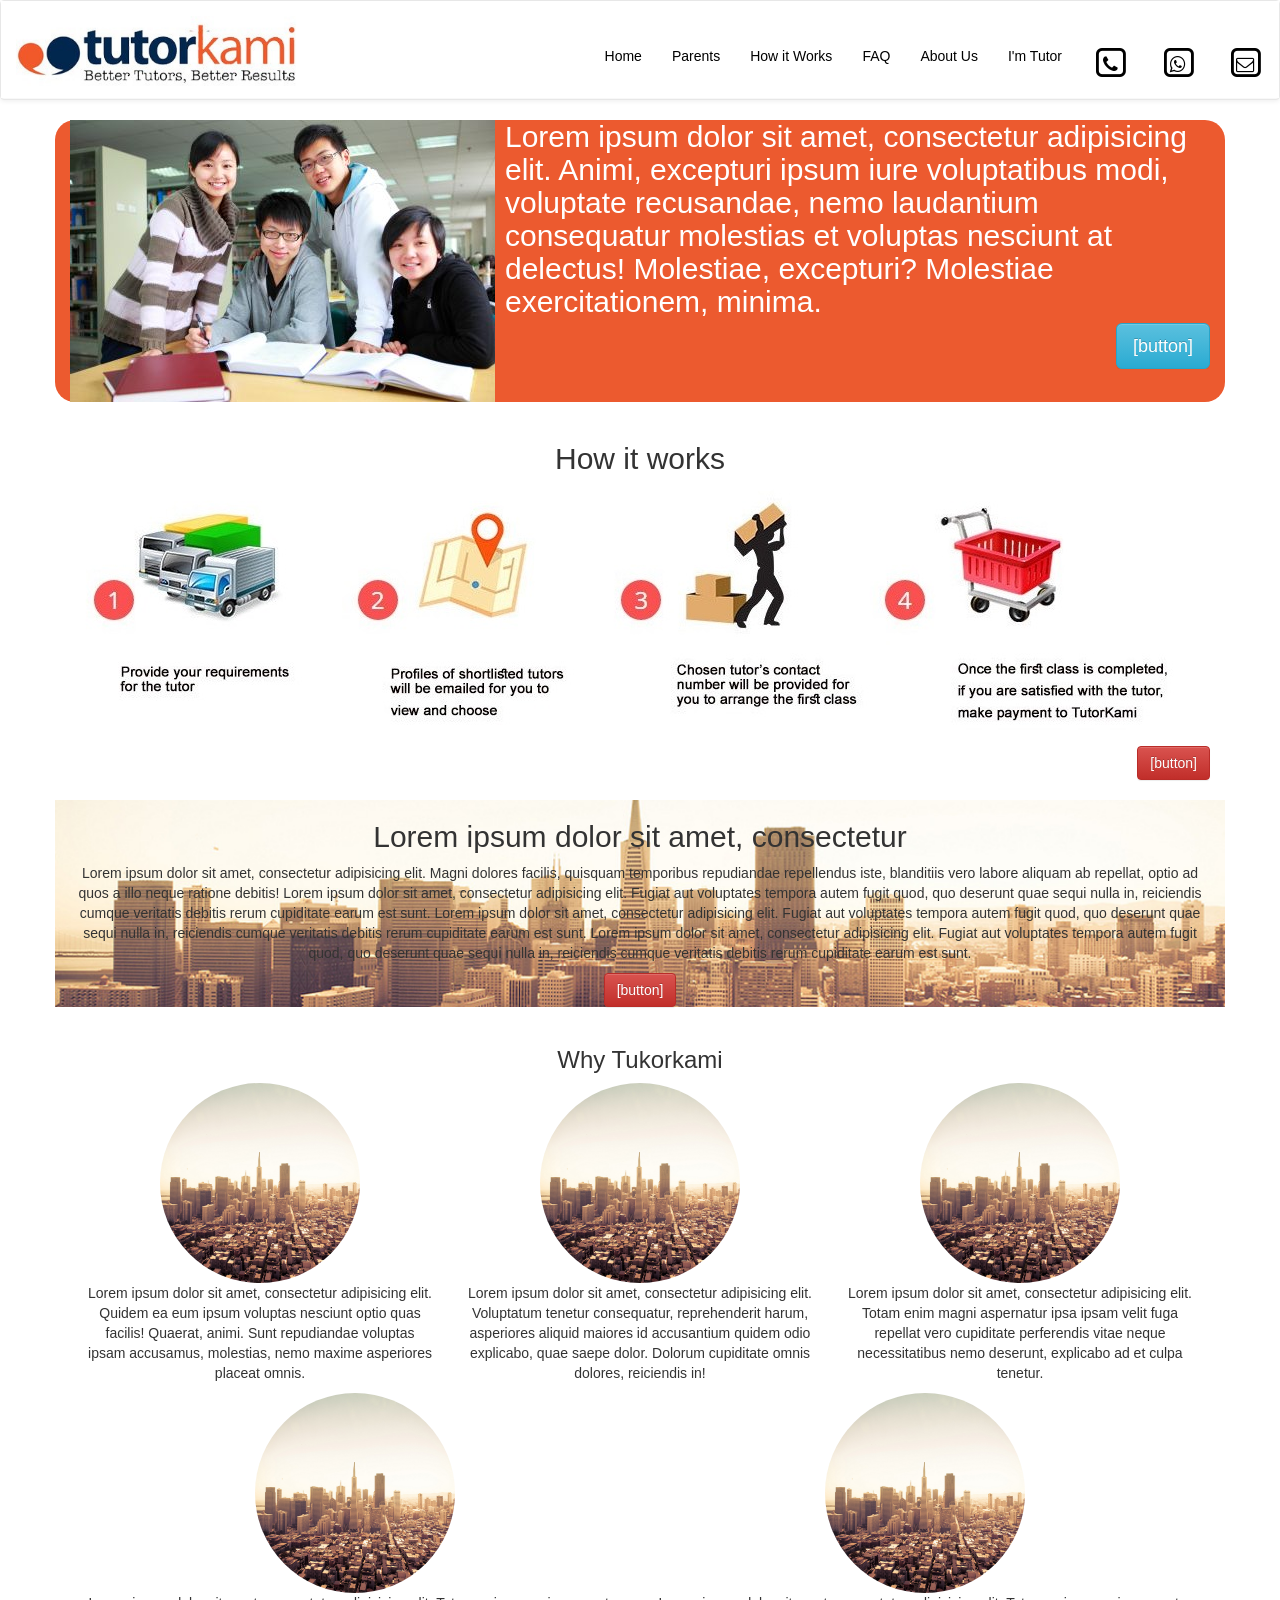
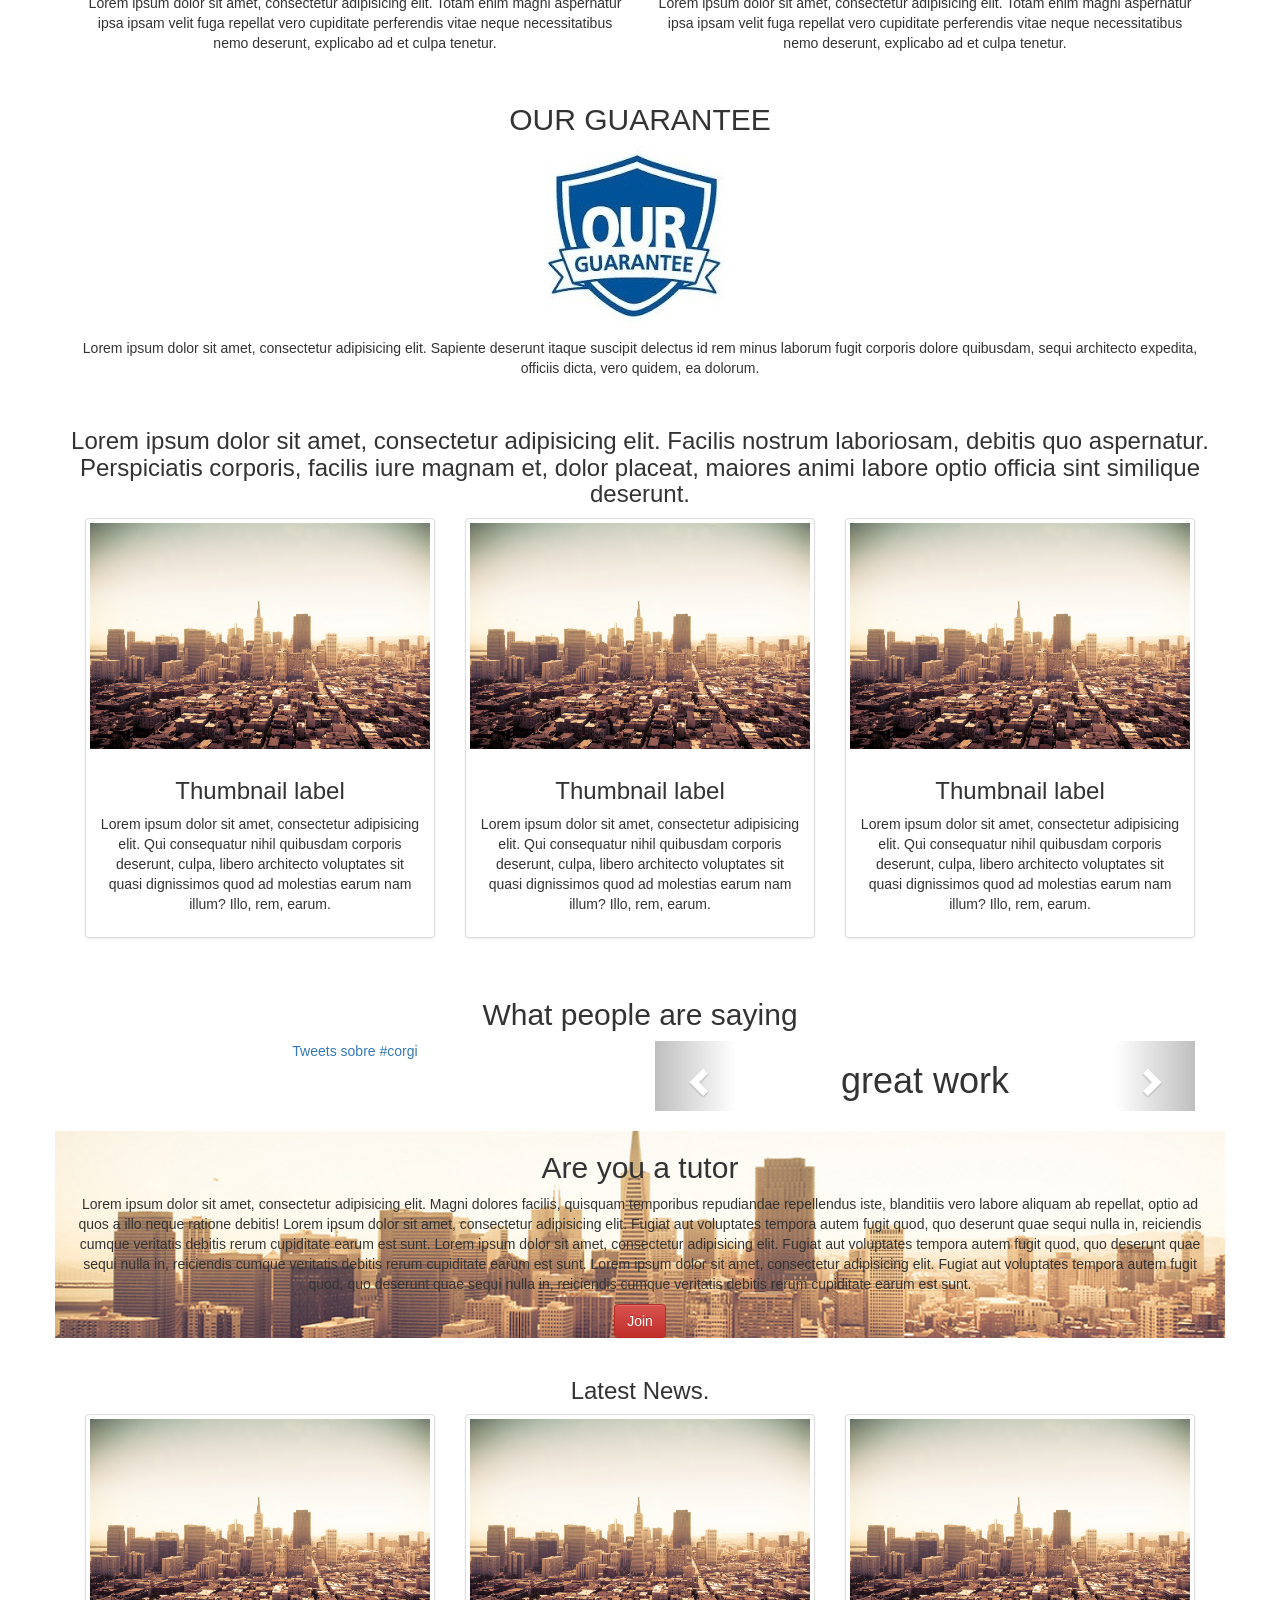
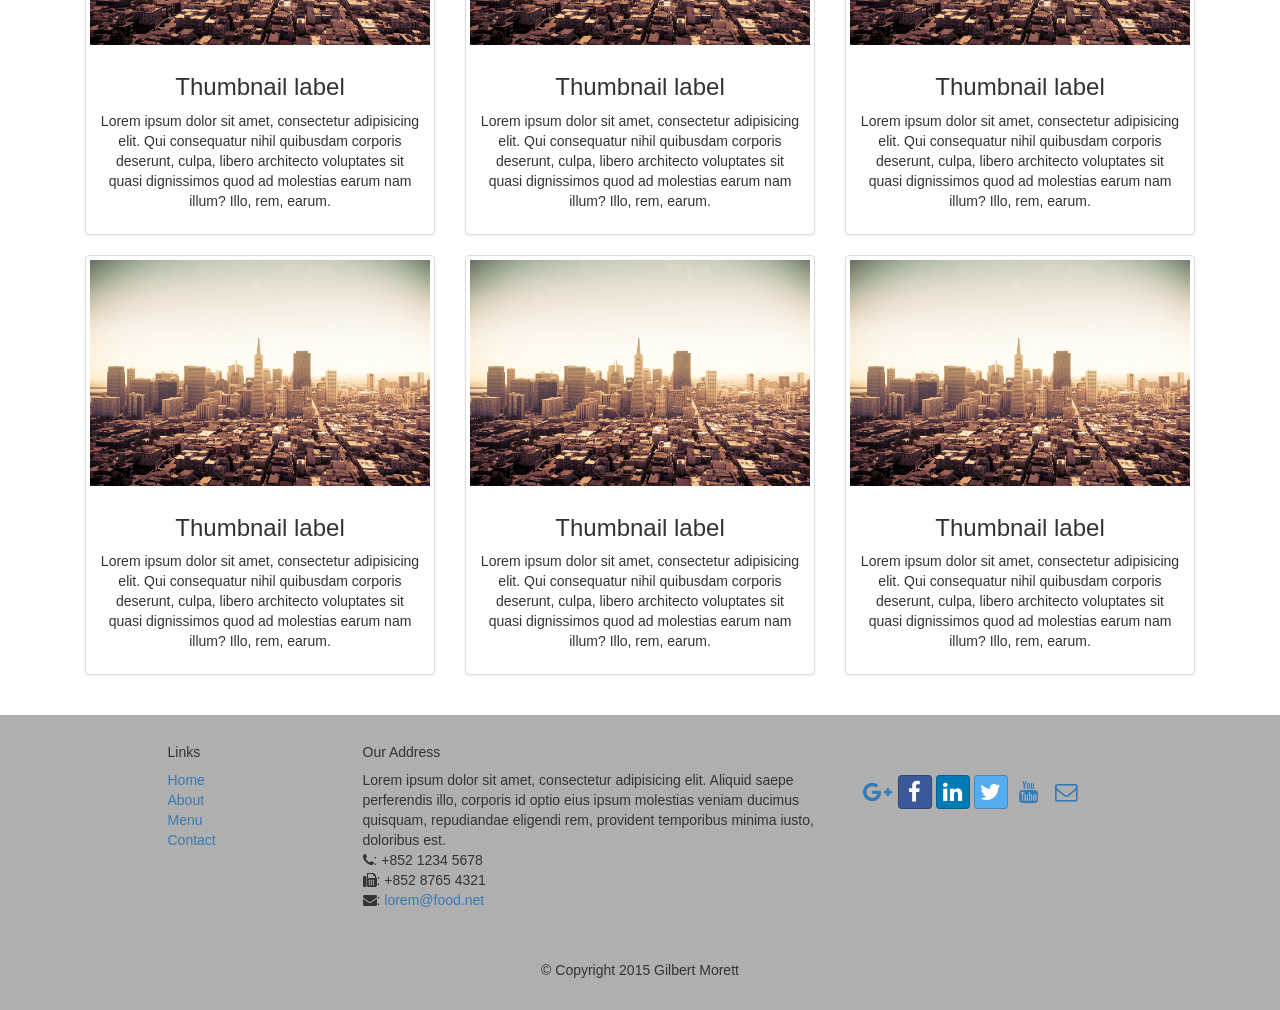
<file: tukorkami_mockup_2/index.html>
<!DOCTYPE html>
<html lang="">
    <head>
        <meta charset="utf-8">
        <meta http-equiv="X-UA-Compatible" content="IE=edge">
        <meta name="viewport" content="width=device-width, initial-scale=1">
        <title>Title Page</title>

        <!-- Bootstrap CSS -->
        <link rel="stylesheet" media="screen" href="bower_components/bootstrap/dist/css/bootstrap.min.css">
        <link rel="stylesheet" href="bower_components/bootstrap-social/bootstrap-social.css">
        <link rel="stylesheet" href="bower_components/bootstrap/dist/css/bootstrap-theme.min.css">
        <link rel="stylesheet" href="bower_components/font-awesome/css/font-awesome.css">
        <link rel="stylesheet" href="css/mystyle.css">

        <!-- HTML5 Shim and Respond.js IE8 support of HTML5 elements and media queries -->
        <!-- WARNING: Respond.js doesn t work if you view the page via file:// -->
        <!--[if lt IE 9]>
<script src="https://oss.maxcdn.com/libs/html5shiv/3.7.0/html5shiv.js"></script>
<script src="https://oss.maxcdn.com/libs/respond.js/1.4.2/respond.min.js"></script>
<![endif]-->
    </head>
    <body>

        <nav class="navbar navbar-default" role="navigation">
            <!-- Brand and toggle get grouped for better mobile display -->
            <div class="navbar-header">
                <button type="button" class="navbar-toggle" data-toggle="collapse" data-target=".navbar-ex1-collapse">
                    <span class="sr-only">Toggle navigation</span>
                    <span class="icon-bar"></span>
                    <span class="icon-bar"></span>
                    <span class="icon-bar"></span>
                </button>
                <a class="navbar-brand" href="#"><img class="img-responsive logo" src="images/logo_tukorkami.jpg" alt="logo" >
                </a>



            </div>

            <!-- Collect the nav links, forms, and other content for toggling -->
            <div id="customNav" class="collapse navbar-collapse navbar-ex1-collapse">

                <ul class="nav navbar-nav navbar-right">
                    <li><a href="#">Home</a></li>
                    <li><a href="#">Parents</a></li>
                    <li><a href="#">How it Works</a></li>
                    <li><a href="#">FAQ</a></li>
                    <li><a href="#">About Us</a></li>
                    <li><a href="#">I'm Tutor</a></li>


                    <li ><a href=""><span class="fa-stack fa-lg">
                        <i class="fa fa-square-o fa-stack-2x"></i>
                        <i class="fa fa-phone fa-stack-1x"></i>
                        </span></a>
                    </li>

                    <li ><a  href=""><span class="fa-stack fa-lg">
                        <i class="fa fa-square-o fa-stack-2x"></i>
                        <i class="fa fa-whatsapp fa-stack-1x"></i>
                        </span></a>
                    </li>

                    <li ><a  href=""><span class="fa-stack fa-lg">
                        <i class="fa fa-square-o fa-stack-2x"></i>
                        <i class="fa fa-envelope-o fa-stack-1x"></i>
                        </span></a>
                    </li>

                </ul>


            </div><!-- /.navbar-collapse -->
        </nav>

        <div class="container">

            <div id="mediaRow" class="row">

                <div class="container">


                    <div class="media">
                        <a class="pull-left" href="#">
                            <img class="media-object img-responsive" src="images/image_study.jpg" alt="Image">
                        </a>
                        <div class="media-body">
                            <h2 id="mediaRowHeading" class="media-heading">Lorem ipsum dolor sit amet, consectetur adipisicing elit. Animi, excepturi ipsum iure voluptatibus modi, voluptate recusandae, nemo laudantium consequatur molestias et voluptas nesciunt at delectus! Molestiae, excepturi? Molestiae exercitationem, minima.</h4>
                            <button type="button" class="btn btn-info btn-lg pull-right">[button]</button>
                        </div>
                    </div>

                </div>


            </div>
            <br>

            <div class="row">

                <div class="container">

                    <h2 class="text-center">How it works</h2>

                    <img class="img-responsive" src="images/description_image.jpg" alt="Chania">

                    <button type="button" class="btn btn-danger  pull-right">[button]</button>



                </div>


            </div>
            <br>

            <div class="row">

                <div class="container text-center" id="bg">

                    <h2 >Lorem ipsum dolor sit amet, consectetur </h2>

                    <p>Lorem ipsum dolor sit amet, consectetur adipisicing elit. Magni dolores facilis, quisquam temporibus repudiandae repellendus iste, blanditiis vero labore aliquam ab repellat, optio ad quos a illo neque ratione debitis!

                        Lorem ipsum dolor sit amet, consectetur adipisicing elit. Fugiat aut voluptates tempora autem fugit quod, quo deserunt quae sequi nulla in, reiciendis cumque veritatis debitis rerum cupiditate earum est sunt.

                        Lorem ipsum dolor sit amet, consectetur adipisicing elit. Fugiat aut voluptates tempora autem fugit quod, quo deserunt quae sequi nulla in, reiciendis cumque veritatis debitis rerum cupiditate earum est sunt.
                        Lorem ipsum dolor sit amet, consectetur adipisicing elit. Fugiat aut voluptates tempora autem fugit quod, quo deserunt quae sequi nulla in, reiciendis cumque veritatis debitis rerum cupiditate earum est sunt.</p>

                    <button type="button" class="btn btn-danger">[button]</button>

                </div>


            </div>
            <br>


            <div class="row">

                <div class="container text-center">

                    <h3>Why Tukorkami</h3>

                    <div class="col-sm-4"> <img src="images/background_img.jpg" class="img-circle" alt="Cinque Terre" width="200" height="200" > <br><p>Lorem ipsum dolor sit amet, consectetur adipisicing elit. Quidem ea eum ipsum voluptas nesciunt optio quas facilis! Quaerat, animi. Sunt repudiandae voluptas ipsam accusamus, molestias, nemo maxime asperiores placeat omnis.</p></div>
                    <div class="col-sm-4"> <img src="images/background_img.jpg" class="img-circle" alt="Cinque Terre" width="200" height="200" > <br><p>Lorem ipsum dolor sit amet, consectetur adipisicing elit. Voluptatum tenetur consequatur, reprehenderit harum, asperiores aliquid maiores id accusantium quidem odio explicabo, quae saepe dolor. Dolorum cupiditate omnis dolores, reiciendis in!</p></div>
                    <div class="col-sm-4"> <img src="images/background_img.jpg" class="img-circle" alt="Cinque Terre" width="200" height="200" > <br><p>Lorem ipsum dolor sit amet, consectetur adipisicing elit. Totam enim magni aspernatur ipsa ipsam velit fuga repellat vero cupiditate perferendis vitae neque necessitatibus nemo deserunt, explicabo ad et culpa tenetur.</p></div>
                    <div class="col-sm-6"> <img src="images/background_img.jpg" class="img-circle" alt="Cinque Terre" width="200" height="200" > <br><p>Lorem ipsum dolor sit amet, consectetur adipisicing elit. Totam enim magni aspernatur ipsa ipsam velit fuga repellat vero cupiditate perferendis vitae neque necessitatibus nemo deserunt, explicabo ad et culpa tenetur.</p></div>

                    <div class="col-sm-6"> <img src="images/background_img.jpg" class="img-circle" alt="Cinque Terre" width="200" height="200" > <br><p>Lorem ipsum dolor sit amet, consectetur adipisicing elit. Totam enim magni aspernatur ipsa ipsam velit fuga repellat vero cupiditate perferendis vitae neque necessitatibus nemo deserunt, explicabo ad et culpa tenetur.</p></div>



                </div>



            </div>
            <br>

            <div class="row">

                <div class="container text-center">

                    <h2>OUR GUARANTEE</h2>
                    <div class="col-md-offset-5">
                        <img class="img-responsive" src="images/guarantee.jpg" alt="Chania">
                    </div>

                    <p>Lorem ipsum dolor sit amet, consectetur adipisicing elit. Sapiente deserunt itaque suscipit delectus id rem minus laborum fugit corporis dolore quibusdam, sequi architecto expedita, officiis dicta, vero quidem, ea dolorum.</p>

                </div>



            </div>
            <br>

            <div class="row">

                <div class="container text-center">

                    <h3>Lorem ipsum dolor sit amet, consectetur adipisicing elit. Facilis nostrum laboriosam, debitis quo aspernatur. Perspiciatis corporis, facilis iure magnam et, dolor placeat, maiores animi labore optio officia sint similique deserunt.</h3>

                    <div class="col-sm-6 col-md-4">
                        <div class="thumbnail">
                            <img src="images/background_img.jpg" alt="...">
                            <div class="caption">
                                <h3>Thumbnail label</h3>
                                <p>Lorem ipsum dolor sit amet, consectetur adipisicing elit. Qui consequatur nihil quibusdam corporis deserunt, culpa, libero architecto voluptates sit quasi dignissimos quod ad molestias earum nam illum? Illo, rem, earum.</p>
                            </div>
                        </div>
                    </div>

                    <div class="col-sm-6 col-md-4">
                        <div class="thumbnail">
                            <img src="images/background_img.jpg" alt="...">
                            <div class="caption">
                                <h3>Thumbnail label</h3>
                                <p>Lorem ipsum dolor sit amet, consectetur adipisicing elit. Qui consequatur nihil quibusdam corporis deserunt, culpa, libero architecto voluptates sit quasi dignissimos quod ad molestias earum nam illum? Illo, rem, earum.</p>
                            </div>
                        </div>
                    </div>

                    <div class="col-sm-6 col-md-4">
                        <div class="thumbnail">
                            <img src="images/background_img.jpg" alt="...">
                            <div class="caption">
                                <h3>Thumbnail label</h3>
                                <p>Lorem ipsum dolor sit amet, consectetur adipisicing elit. Qui consequatur nihil quibusdam corporis deserunt, culpa, libero architecto voluptates sit quasi dignissimos quod ad molestias earum nam illum? Illo, rem, earum.</p>
                            </div>
                        </div>
                    </div>


                </div>



            </div>
            <br>


            <div class="row">

                <div class="container text-center">

                    <h2>What people are saying</h2>

                    <div class="col-sm-6">

                        <a class="twitter-timeline"  href="https://twitter.com/hashtag/corgi" data-widget-id="675443129936400384">Tweets sobre #corgi</a>
                        <script>!function(d,s,id){var js,fjs=d.getElementsByTagName(s)[0],p=/^http:/.test(d.location)?'http':'https';if(!d.getElementById(id)){js=d.createElement(s);js.id=id;js.src=p+"://platform.twitter.com/widgets.js";fjs.parentNode.insertBefore(js,fjs);}}(document,"script","twitter-wjs");</script>

                    </div>

                    <div class="col-sm-6">
                        <div id="carousel-example-generic" class="carousel slide" data-ride="carousel">
        <ol class="carousel-indicators">
            <li data-target="#carousel-example-generic" data-slide-to="0" class="active"> </li>
            <li data-target="#carousel-example-generic" data-slide-to="1"> </li>
            <li data-target="#carousel-example-generic" data-slide-to="2"> </li>
        </ol>
        <div class="carousel-inner">
            <div class="item active">
               <h1>great work</h1>
            </div>
            <div class="item">
                <h1>great work</h1>
            </div>
            <div class="item">
                <h1>great work</h1>
            </div>
        </div>
        <a class="left carousel-control" href="#carousel-example-generic" data-slide="prev"><span class="glyphicon glyphicon-chevron-left"></span></a>
        <a class="right carousel-control" href="#carousel-example-generic" data-slide="next"><span class="glyphicon glyphicon-chevron-right"></span></a>
    </div>

                    </div>


                </div>



            </div>
            <br>
            
            <div class="row">

                <div class="container text-center" id="bg">

                    <h2 >Are you a tutor </h2>

                    <p>Lorem ipsum dolor sit amet, consectetur adipisicing elit. Magni dolores facilis, quisquam temporibus repudiandae repellendus iste, blanditiis vero labore aliquam ab repellat, optio ad quos a illo neque ratione debitis!

                        Lorem ipsum dolor sit amet, consectetur adipisicing elit. Fugiat aut voluptates tempora autem fugit quod, quo deserunt quae sequi nulla in, reiciendis cumque veritatis debitis rerum cupiditate earum est sunt.

                        Lorem ipsum dolor sit amet, consectetur adipisicing elit. Fugiat aut voluptates tempora autem fugit quod, quo deserunt quae sequi nulla in, reiciendis cumque veritatis debitis rerum cupiditate earum est sunt.
                        Lorem ipsum dolor sit amet, consectetur adipisicing elit. Fugiat aut voluptates tempora autem fugit quod, quo deserunt quae sequi nulla in, reiciendis cumque veritatis debitis rerum cupiditate earum est sunt.</p>

                    <button type="button" class="btn btn-danger">Join</button>

                </div>


            </div>
            <br>
            
            <div class="row">

                <div class="container text-center">

                    <h3>Latest News.</h3>

                    <div class="col-sm-6 col-md-4">
                        <div class="thumbnail">
                            <img src="images/background_img.jpg" alt="...">
                            <div class="caption">
                                <h3>Thumbnail label</h3>
                                <p>Lorem ipsum dolor sit amet, consectetur adipisicing elit. Qui consequatur nihil quibusdam corporis deserunt, culpa, libero architecto voluptates sit quasi dignissimos quod ad molestias earum nam illum? Illo, rem, earum.</p>
                            </div>
                        </div>
                    </div>

                    <div class="col-sm-6 col-md-4">
                        <div class="thumbnail">
                            <img src="images/background_img.jpg" alt="...">
                            <div class="caption">
                                <h3>Thumbnail label</h3>
                                <p>Lorem ipsum dolor sit amet, consectetur adipisicing elit. Qui consequatur nihil quibusdam corporis deserunt, culpa, libero architecto voluptates sit quasi dignissimos quod ad molestias earum nam illum? Illo, rem, earum.</p>
                            </div>
                        </div>
                    </div>

                    <div class="col-sm-6 col-md-4">
                        <div class="thumbnail">
                            <img src="images/background_img.jpg" alt="...">
                            <div class="caption">
                                <h3>Thumbnail label</h3>
                                <p>Lorem ipsum dolor sit amet, consectetur adipisicing elit. Qui consequatur nihil quibusdam corporis deserunt, culpa, libero architecto voluptates sit quasi dignissimos quod ad molestias earum nam illum? Illo, rem, earum.</p>
                            </div>
                        </div>
                    </div>
                    
                    <div class="col-sm-6 col-md-4">
                        <div class="thumbnail">
                            <img src="images/background_img.jpg" alt="...">
                            <div class="caption">
                                <h3>Thumbnail label</h3>
                                <p>Lorem ipsum dolor sit amet, consectetur adipisicing elit. Qui consequatur nihil quibusdam corporis deserunt, culpa, libero architecto voluptates sit quasi dignissimos quod ad molestias earum nam illum? Illo, rem, earum.</p>
                            </div>
                        </div>
                    </div>
                    
                    <div class="col-sm-6 col-md-4">
                        <div class="thumbnail">
                            <img src="images/background_img.jpg" alt="...">
                            <div class="caption">
                                <h3>Thumbnail label</h3>
                                <p>Lorem ipsum dolor sit amet, consectetur adipisicing elit. Qui consequatur nihil quibusdam corporis deserunt, culpa, libero architecto voluptates sit quasi dignissimos quod ad molestias earum nam illum? Illo, rem, earum.</p>
                            </div>
                        </div>
                    </div>
                    
                    <div class="col-sm-6 col-md-4">
                        <div class="thumbnail">
                            <img src="images/background_img.jpg" alt="...">
                            <div class="caption">
                                <h3>Thumbnail label</h3>
                                <p>Lorem ipsum dolor sit amet, consectetur adipisicing elit. Qui consequatur nihil quibusdam corporis deserunt, culpa, libero architecto voluptates sit quasi dignissimos quod ad molestias earum nam illum? Illo, rem, earum.</p>
                            </div>
                        </div>
                    </div>


                </div>



            </div>
            <br>


        </div>


        <!--footer-->

        <footer class="row-footer">
            <div class="container">
                <div class="row">             
                    <div class="col-xs-5 col-xs-offset-1 col-sm-2">
                        <h5>Links</h5>
                        <ul class="list-unstyled">
                            <li><a href="#">Home</a></li>
                            <li><a href="#">About</a></li>
                            <li><a href="#">Menu</a></li>
                            <li><a href="#">Contact</a></li>
                        </ul>
                    </div>
                    <div class="col-xs-6 col-sm-5">
                        <h5>Our Address</h5>
                        <address>
                            Lorem ipsum dolor sit amet, consectetur adipisicing elit. Aliquid saepe perferendis illo, corporis id optio eius ipsum molestias veniam ducimus quisquam, repudiandae eligendi rem, provident temporibus minima iusto, doloribus est.     <br>
                            <i class="fa fa-phone"></i>: +852 1234 5678<br>
                            <i class="fa fa-fax"></i>: +852 8765 4321<br>
                            <i class="fa fa-envelope"></i>: 
                            <a href="mailto:confusion@food.net">lorem@food.net</a>
                        </address>
                    </div>
                    <div class="col-xs-12 col-sm-4">
                        <div class="nav navbar-nav" style="padding: 40px 10px;">
                            <a class="btn btn-social-icon btn-google-plus" href="http://google.com/+"><i class="fa fa-google-plus"></i></a>
                            <a class="btn btn-social-icon btn-facebook" href="http://www.facebook.com/profile.php?id="><i class="fa fa-facebook"></i></a>
                            <a class="btn btn-social-icon btn-linkedin" href="http://www.linkedin.com/in/"><i class="fa fa-linkedin"></i></a>
                            <a class="btn btn-social-icon btn-twitter" href="http://twitter.com/"><i class="fa fa-twitter"></i></a>
                            <a class="btn btn-social-icon btn-youtube" href="http://youtube.com/"><i class="fa fa-youtube"></i></a>
                            <a class="btn btn-social-icon" href="mailto:"><i class="fa fa-envelope-o"></i></a>
                        </div>
                    </div>
                    <div class="col-xs-12">
                        <p style="padding:10px;"></p>
                        <p align="center">© Copyright 2015 Gilbert Morett</p>
                    </div>
                </div>
            </div>
        </footer>



        <script src="bower_components/jquery/dist/jquery.min.js"></script>
        <script src="bower_components/bootstrap/dist/js/bootstrap.min.js"></script>
    </body>
</html>
</file>
<file: tukorkami_mockup_2/css/mystyle.css>
.navbar-default{
    height: 100px;

}

.logo{
    width: 300px;

}

.navbar-default .navbar-nav>li>a {

    margin-top: 30px;
    color: #000000;
}

.navbar-default .navbar-nav>li>a:focus, .navbar-default .navbar-nav>li>a:hover {
    background: #EC5A2F;

}

#customLi{
    background:#EA5858;
  
}

#customNav{
    background: white;
}

#mediaRow{
    background: #EC5A2F;
    border-radius: 20px;
}

#mediaRowHeading{
    color: white;
}

#bg{
    background:url('../images/background_img.jpg') no-repeat center center;
   background-size:100% auto;
}

.row-footer {
  margin: 0px auto;
  padding: 20px 0px;
  background-color: #AfAfAf;
}

/* Large desktops and laptops */
@media (min-width: 1200px) {

}

/* Landscape tablets and medium desktops */
@media (min-width: 992px) and (max-width: 1199px) {

}

/* Portrait tablets and small desktops */
@media (min-width: 768px) and (max-width: 991px) {

}

/* Landscape phones and portrait tablets */
@media (max-width: 767px) {
    /*border navbar collapse*/
    .navbar-default .navbar-collapse, .navbar-default .navbar-form {

        margin-top: 50px;
    }

}

/* Portrait phones and smaller */
@media (max-width: 480px) {

    /*border navbar collapse*/
    .navbar-default .navbar-collapse, .navbar-default .navbar-form {

        margin-top: 20px;
    }

    .navbar-default{
        height: 70px;

    }

    .logo{
        width: 150px;

    }
    
    #bg{
    background:url('../images/background_img.jpg') no-repeat center center;
   background-size:1000px;
        
}

}
</file>
